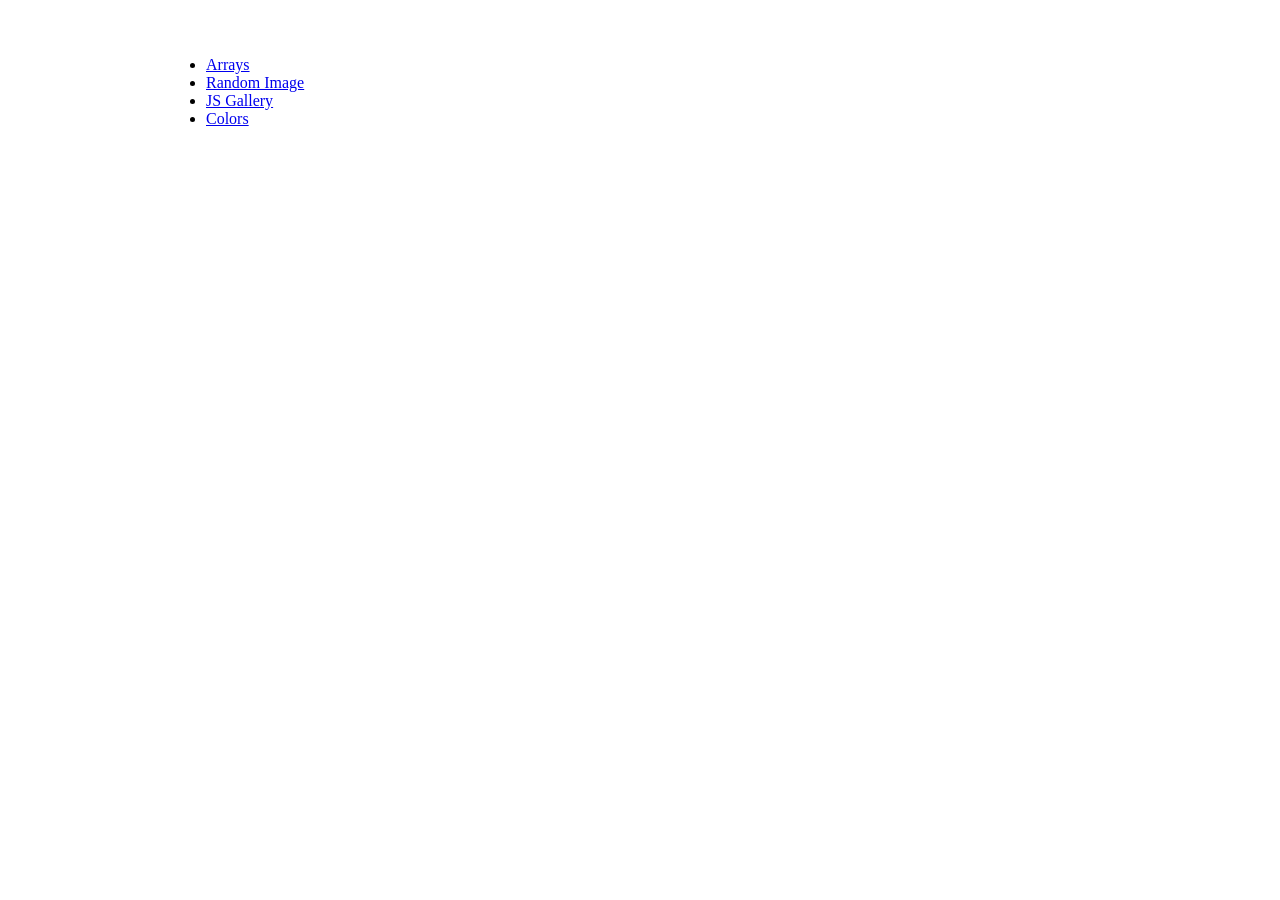
<file: JSArrays/index.html>
<!DOCTYPE html>
<html lang="en">
<head>
    <meta charset="UTF-8">
    <meta name="viewport" content="width=device-width, initial-scale=1.0">
    <title>JS Arrays</title>
</head>
<body>
    <div class="container" style="width: 75%; margin: 0 auto; padding: 2rem;">
        <ul>
            <li><a href="array.html">Arrays</a></li>
            <li><a href="randomImage.html">Random Image</a></li>
            <li><a href="jsGallery.html">JS Gallery</a></li>
            <li><a href="color.html">Colors</a></li>
        </ul>
    </div>
</body>
</html>
</file>
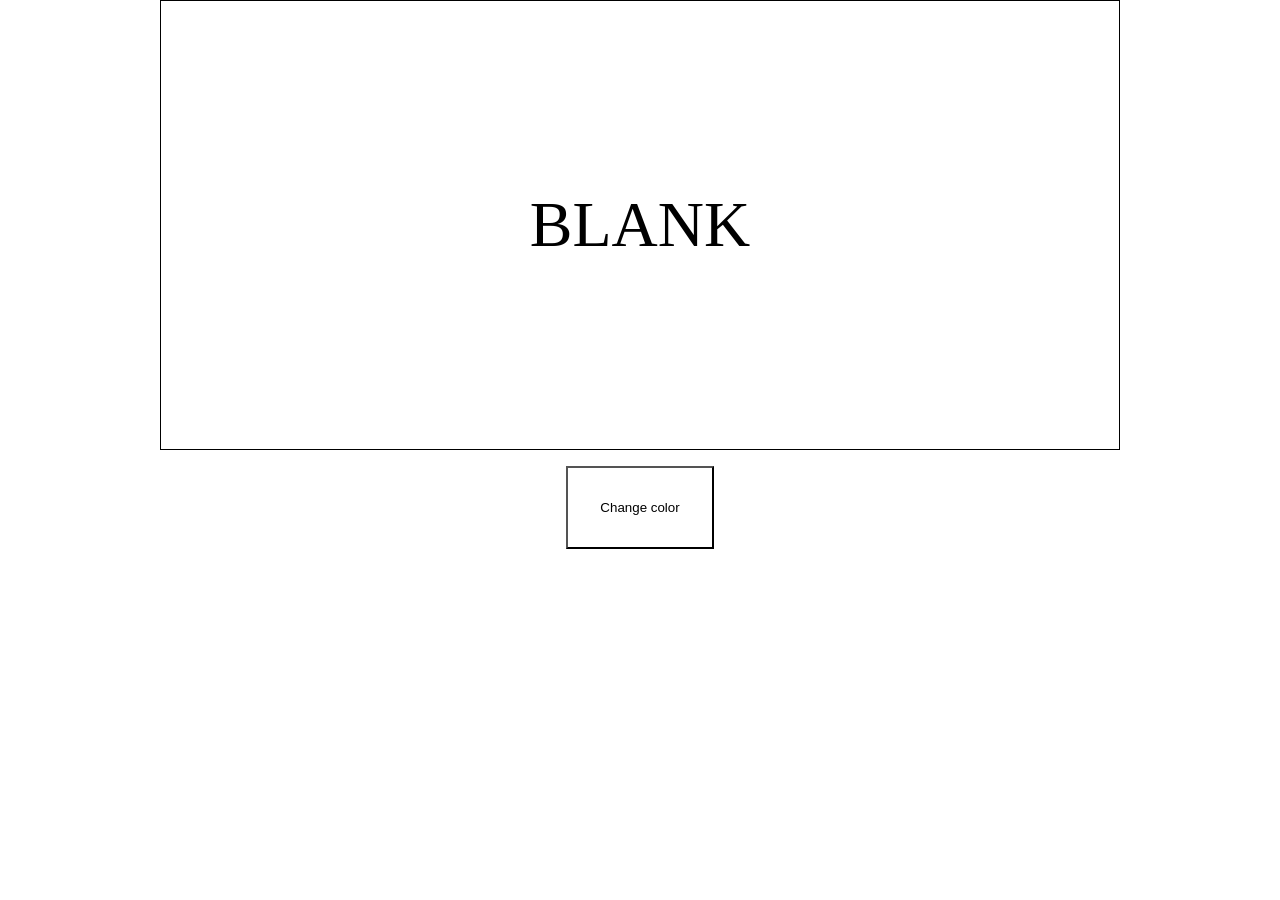
<file: JSArrays/color.html>
<!DOCTYPE html>
<html lang="en">
<head>
    <meta charset="UTF-8">
    <meta name="viewport" content="width=device-width, initial-scale=1.0">
    <link rel="stylesheet" href="css/color.css">
    <title>Random Color</title>
</head>
<body>
    <div class="container">
        <div class="main-box">
            <span class="text">Blank</span>
        </div>
        <button class="btn">Change color</button>
    </div>

    <script src="js/colors.js"></script>
</body>
</html>
</file>
<file: JSArrays/css/color.css>
* {
    margin: 0;
    padding: 0;
    box-sizing: border-box;
}

.container {
    width: 75%;
    height: 100vh;
    margin: 0 auto;
    
}

.main-box {
    width: 100%;
    height: 50vh;
    border: 1px solid black;
    display: grid;
    justify-content: center;
    align-items: center;
    font-size: 4rem;
    text-transform: uppercase;
}

.btn {
    display: block;
    background-color: #fff;
    color: black;
    padding: 2rem;
    margin: 1rem auto;
}
</file>
